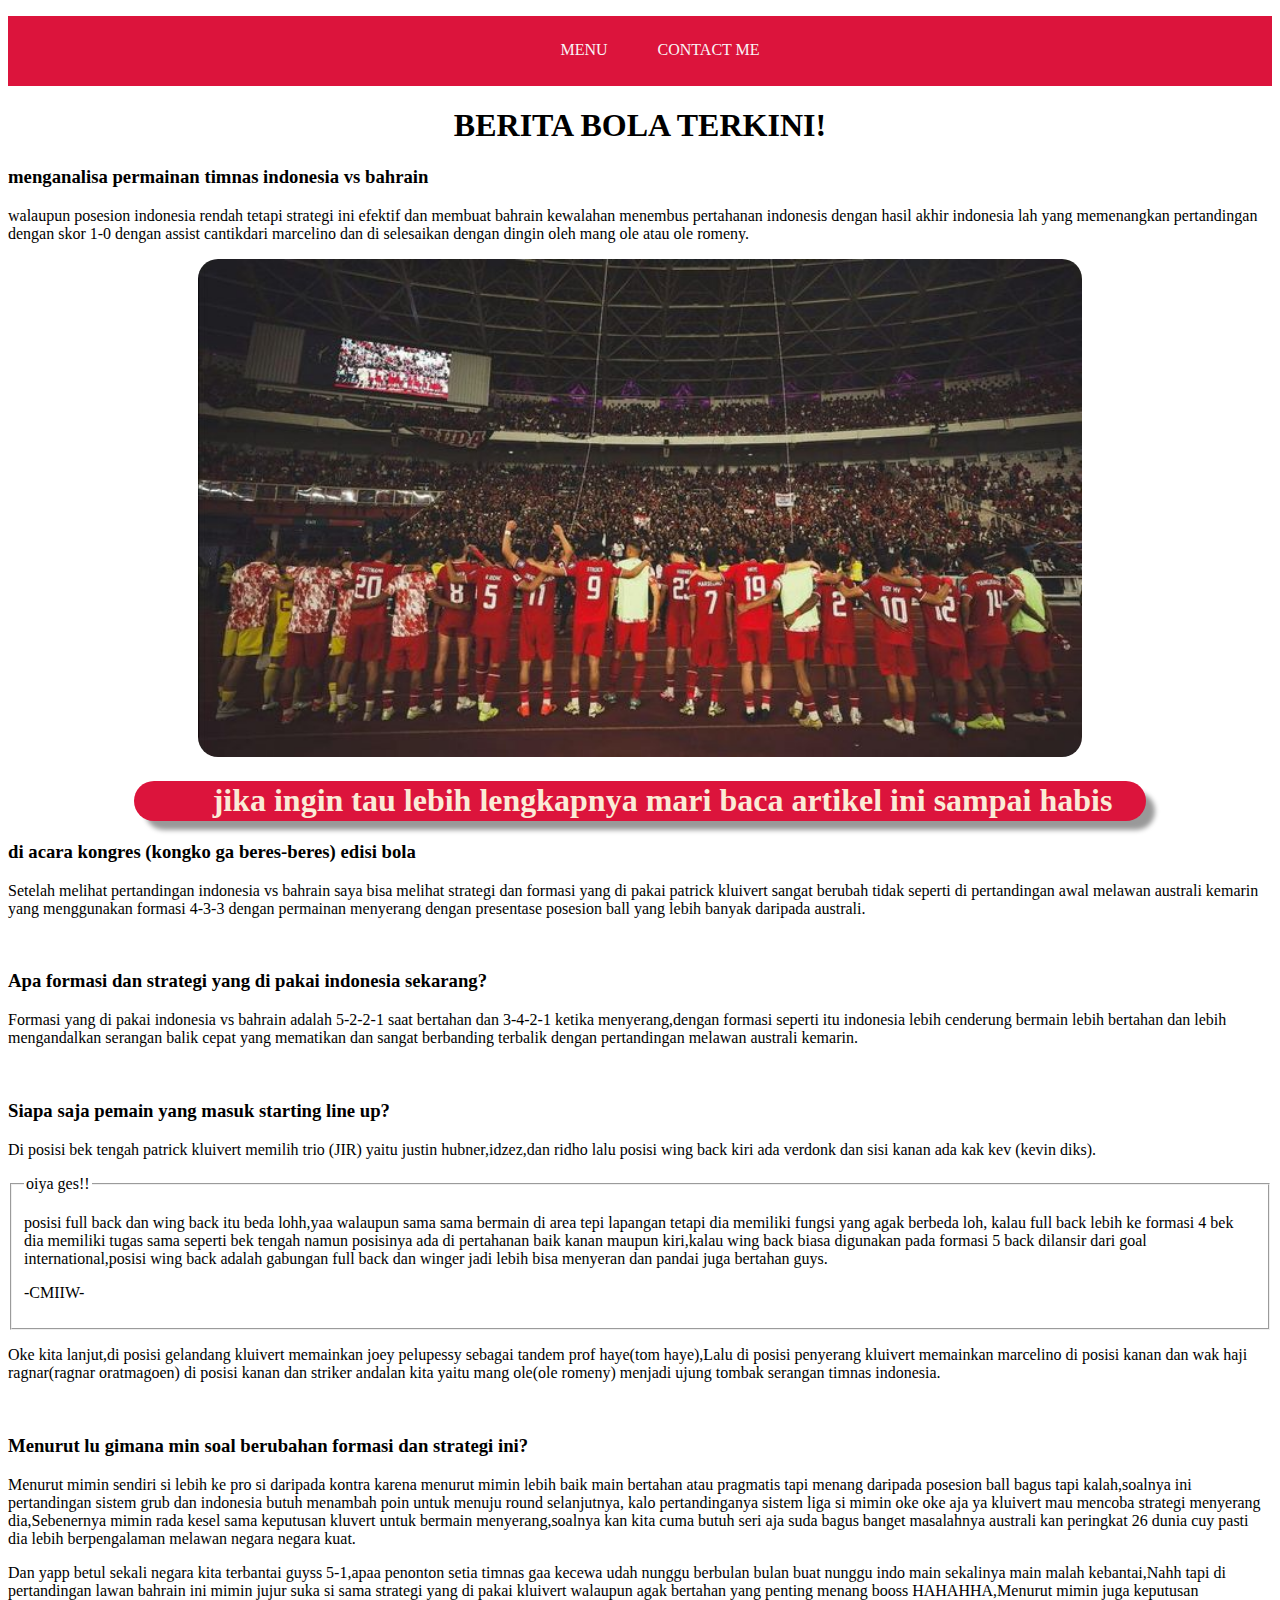
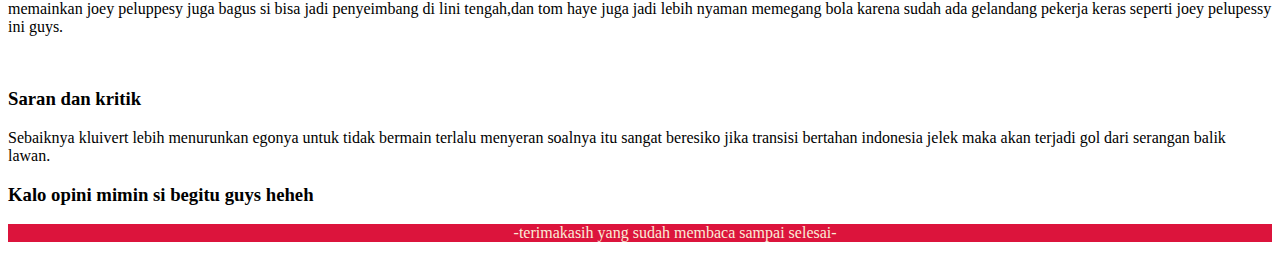
<file: index.html>
<!DOCTYPE html>
<html lang="en">
  <head>
    <meta charset="UTF-8" />
    <meta name="viewport" content="width=device-width, initial-scale=1.0" />
    <title>web1</title>
    <link rel="stylesheet" href="web1.css" />
  </head>
  <body>
    <!-- navbar -->
    <div class="navbar">
      <ul class="ul-navbar">
        <li class="li-navbar">
          <a href="menu.html" class="a-navbar">MENU</a>
        </li>
        <li class="li-navbar">
          <a href="contact.html" class="a-navbar"> CONTACT ME</a>
        </li>
      </ul>
    </div>
    <!-- navbar end -->

    <!-- content -->
    <div>
      <h1 class="judul1">BERITA BOLA TERKINI!</h1>
      <h3>menganalisa permainan timnas indonesia vs bahrain</h3>
      <p>
        walaupun posesion indonesia rendah tetapi strategi ini efektif dan
        membuat bahrain kewalahan menembus pertahanan indonesis dengan hasil
        akhir indonesia lah yang memenangkan pertandingan dengan skor 1-0 dengan
        assist cantikdari marcelino dan di selesaikan dengan dingin oleh mang
        ole atau ole romeny.
      </p>
      <div class="div-ole">
        <img src="gambar/timnas.jpg" class="ole" />
      </div>
      <div class="container-judul2">
        <div class="judul2">
          <h1 class="isi-judul2">
            jika ingin tau lebih lengkapnya mari baca artikel ini sampai habis
          </h1>
        </div>
      </div>

      <h3>di acara kongres (kongko ga beres-beres) edisi bola</h3>
      <p>
        Setelah melihat pertandingan indonesia vs bahrain saya bisa melihat
        strategi dan formasi yang di pakai patrick kluivert sangat berubah tidak
        seperti di pertandingan awal melawan australi kemarin yang menggunakan
        formasi 4-3-3 dengan permainan menyerang dengan presentase posesion ball
        yang lebih banyak daripada australi.
      </p>
      <br />
      <div>
        <h3>Apa formasi dan strategi yang di pakai indonesia sekarang?</h3>
      </div>
      <p>
        Formasi yang di pakai indonesia vs bahrain adalah 5-2-2-1 saat bertahan
        dan 3-4-2-1 ketika menyerang,dengan formasi seperti itu indonesia lebih
        cenderung bermain lebih bertahan dan lebih mengandalkan serangan balik
        cepat yang mematikan dan sangat berbanding terbalik dengan pertandingan
        melawan australi kemarin.
      </p>
      <br />
      <div>
        <h3>Siapa saja pemain yang masuk starting line up?</h3>
      </div>
      <p>
        Di posisi bek tengah patrick kluivert memilih trio (JIR) yaitu justin
        hubner,idzez,dan ridho lalu posisi wing back kiri ada verdonk dan sisi
        kanan ada kak kev (kevin diks).
      </p>
      <div>
        <fieldset>
          <legend>oiya ges!!</legend>
          <p>
            posisi full back dan wing back itu beda lohh,yaa walaupun sama sama
            bermain di area tepi lapangan tetapi dia memiliki fungsi yang agak
            berbeda loh, kalau full back lebih ke formasi 4 bek dia memiliki
            tugas sama seperti bek tengah namun posisinya ada di pertahanan baik
            kanan maupun kiri,kalau wing back biasa digunakan pada formasi 5
            back dilansir dari goal international,posisi wing back adalah
            gabungan full back dan winger jadi lebih bisa menyeran dan pandai
            juga bertahan guys.
          </p>
          <p>-CMIIW-</p>
        </fieldset>
      </div>
      <p>
        Oke kita lanjut,di posisi gelandang kluivert memainkan joey pelupessy
        sebagai tandem prof haye(tom haye),Lalu di posisi penyerang kluivert
        memainkan marcelino di posisi kanan dan wak haji ragnar(ragnar
        oratmagoen) di posisi kanan dan striker andalan kita yaitu mang ole(ole
        romeny) menjadi ujung tombak serangan timnas indonesia.
      </p>
      <br />
      <div>
        <h3>Menurut lu gimana min soal berubahan formasi dan strategi ini?</h3>
      </div>
      <p>
        Menurut mimin sendiri si lebih ke pro si daripada kontra karena menurut
        mimin lebih baik main bertahan atau pragmatis tapi menang daripada
        posesion ball bagus tapi kalah,soalnya ini pertandingan sistem grub dan
        indonesia butuh menambah poin untuk menuju round selanjutnya, kalo
        pertandinganya sistem liga si mimin oke oke aja ya kluivert mau mencoba
        strategi menyerang dia,Sebenernya mimin rada kesel sama keputusan
        kluvert untuk bermain menyerang,soalnya kan kita cuma butuh seri aja
        suda bagus banget masalahnya australi kan peringkat 26 dunia cuy pasti
        dia lebih berpengalaman melawan negara negara kuat.
      </p>
      <p>
        Dan yapp betul sekali negara kita terbantai guyss 5-1,apaa penonton
        setia timnas gaa kecewa udah nunggu berbulan bulan buat nunggu indo main
        sekalinya main malah kebantai,Nahh tapi di pertandingan lawan bahrain
        ini mimin jujur suka si sama strategi yang di pakai kluivert walaupun
        agak bertahan yang penting menang booss HAHAHHA,Menurut mimin juga
        keputusan memainkan joey peluppesy juga bagus si bisa jadi penyeimbang
        di lini tengah,dan tom haye juga jadi lebih nyaman memegang bola karena
        sudah ada gelandang pekerja keras seperti joey pelupessy ini guys.
      </p>
      <br />
      <div>
        <h3>Saran dan kritik</h3>
      </div>
      <p>
        Sebaiknya kluivert lebih menurunkan egonya untuk tidak bermain terlalu
        menyeran soalnya itu sangat beresiko jika transisi bertahan indonesia
        jelek maka akan terjadi gol dari serangan balik lawan.
      </p>
      <h3>Kalo opini mimin si begitu guys heheh</h3>
    </div>
    <!-- content end -->

    <!-- footer -->
    <div class="end1">
      <p class="end2">-terimakasih yang sudah membaca sampai selesai-</p>
    </div>
    <!-- footer end -->
  </body>
</html>
</file>
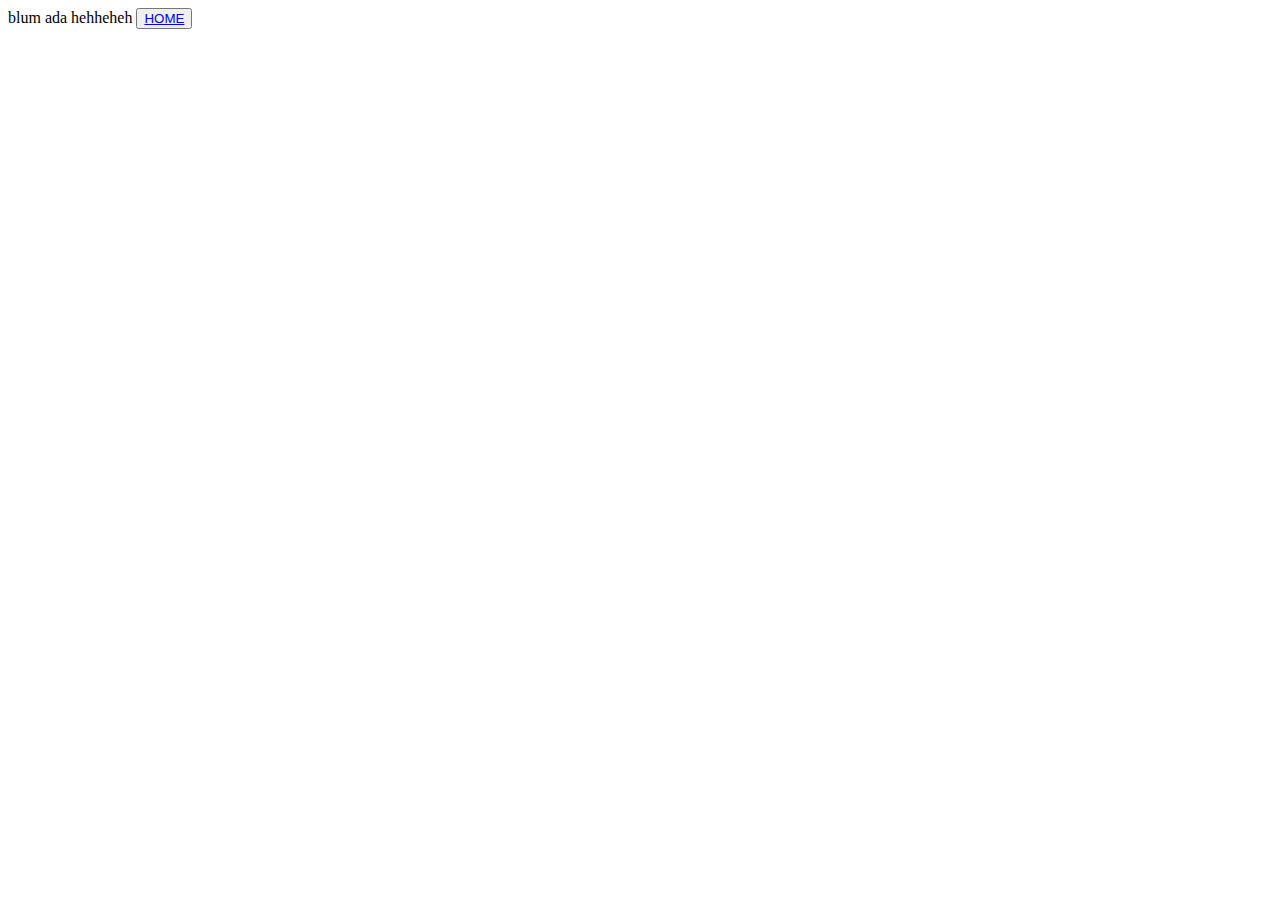
<file: menu.html>
<!DOCTYPE html>
<html lang="en">
  <head>
    <meta charset="UTF-8" />
    <meta name="viewport" content="width=device-width, initial-scale=1.0" />
    <title>menu</title>
  </head>
  <body>
    blum ada hehheheh
    <button>
      <a href="web1.html">HOME</a>
    </button>
  </body>
</html>
</file>
<file: web1.css>
.navbar {
    background-color: crimson;
    width: 100%;
    height: 70px;
}
.ul-navbar {
    display: flex;
    height: 70px;
    justify-content: center;
    align-items 300px: center;
}
.li-navbar {
    list-style-type: none;
    margin: 5px;
    padding: 20px;
    border-radius: 10px;
    transition: all .4s;

    
}
.li-navbar:hover {
    background-color: rgb(139, 0, 28);
    
}

.a-navbar {
    color: rgb(249, 245, 246);
    text-decoration: none;
}

.container-judul2 {
    display: flex;
    justify-content: center;
    align-items: center;
    margin: 20px 0px;
}

.judul1 {
text-align: center;}
.judul2 {
    background-color: crimson;
    display: flex;
    justify-content: center;
    align-items: center;
    margin: 0px auto;
    height: 40px;
    width: 80%;
    border-radius: 20px;
    box-shadow: 10px 10px 5px -1px rgba(0,0,0,0.4);
    -webkit-box-shadow: 10px 10px 5px -1px rgba(0,0,0,0.4);
    -moz-box-shadow: 10px 10px 5px -1px rgba(0,0,0,0.4);
}
.isi-judul2 {
    margin-left: 45px;
    color: antiquewhite;
}
.ole {
    width: 70%;
    margin-left: 15%;
    border-radius: 20px;
}
.div-ole {
    background-color: white;
}
.end2 {
    margin-left: 40%;
    color: antiquewhite;
}
.end1 {
    background-color: crimson;
}
</file>
